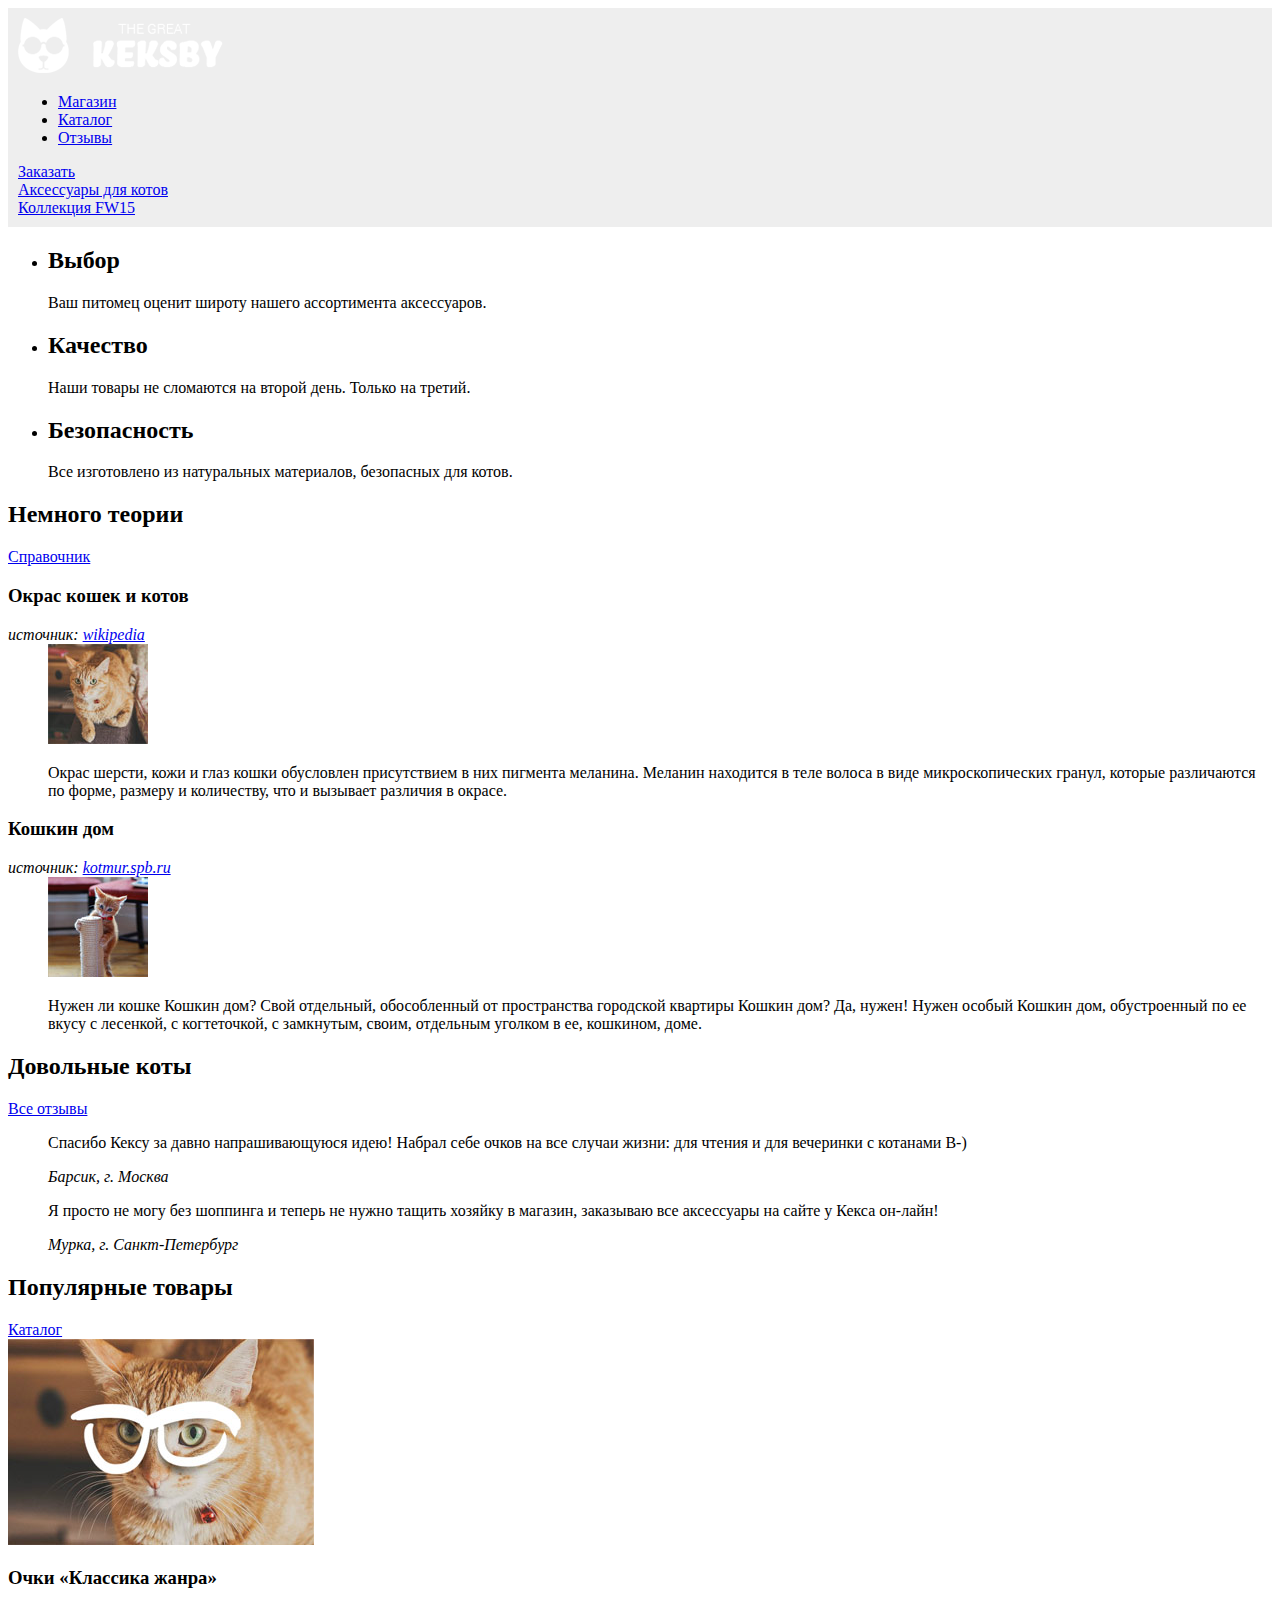
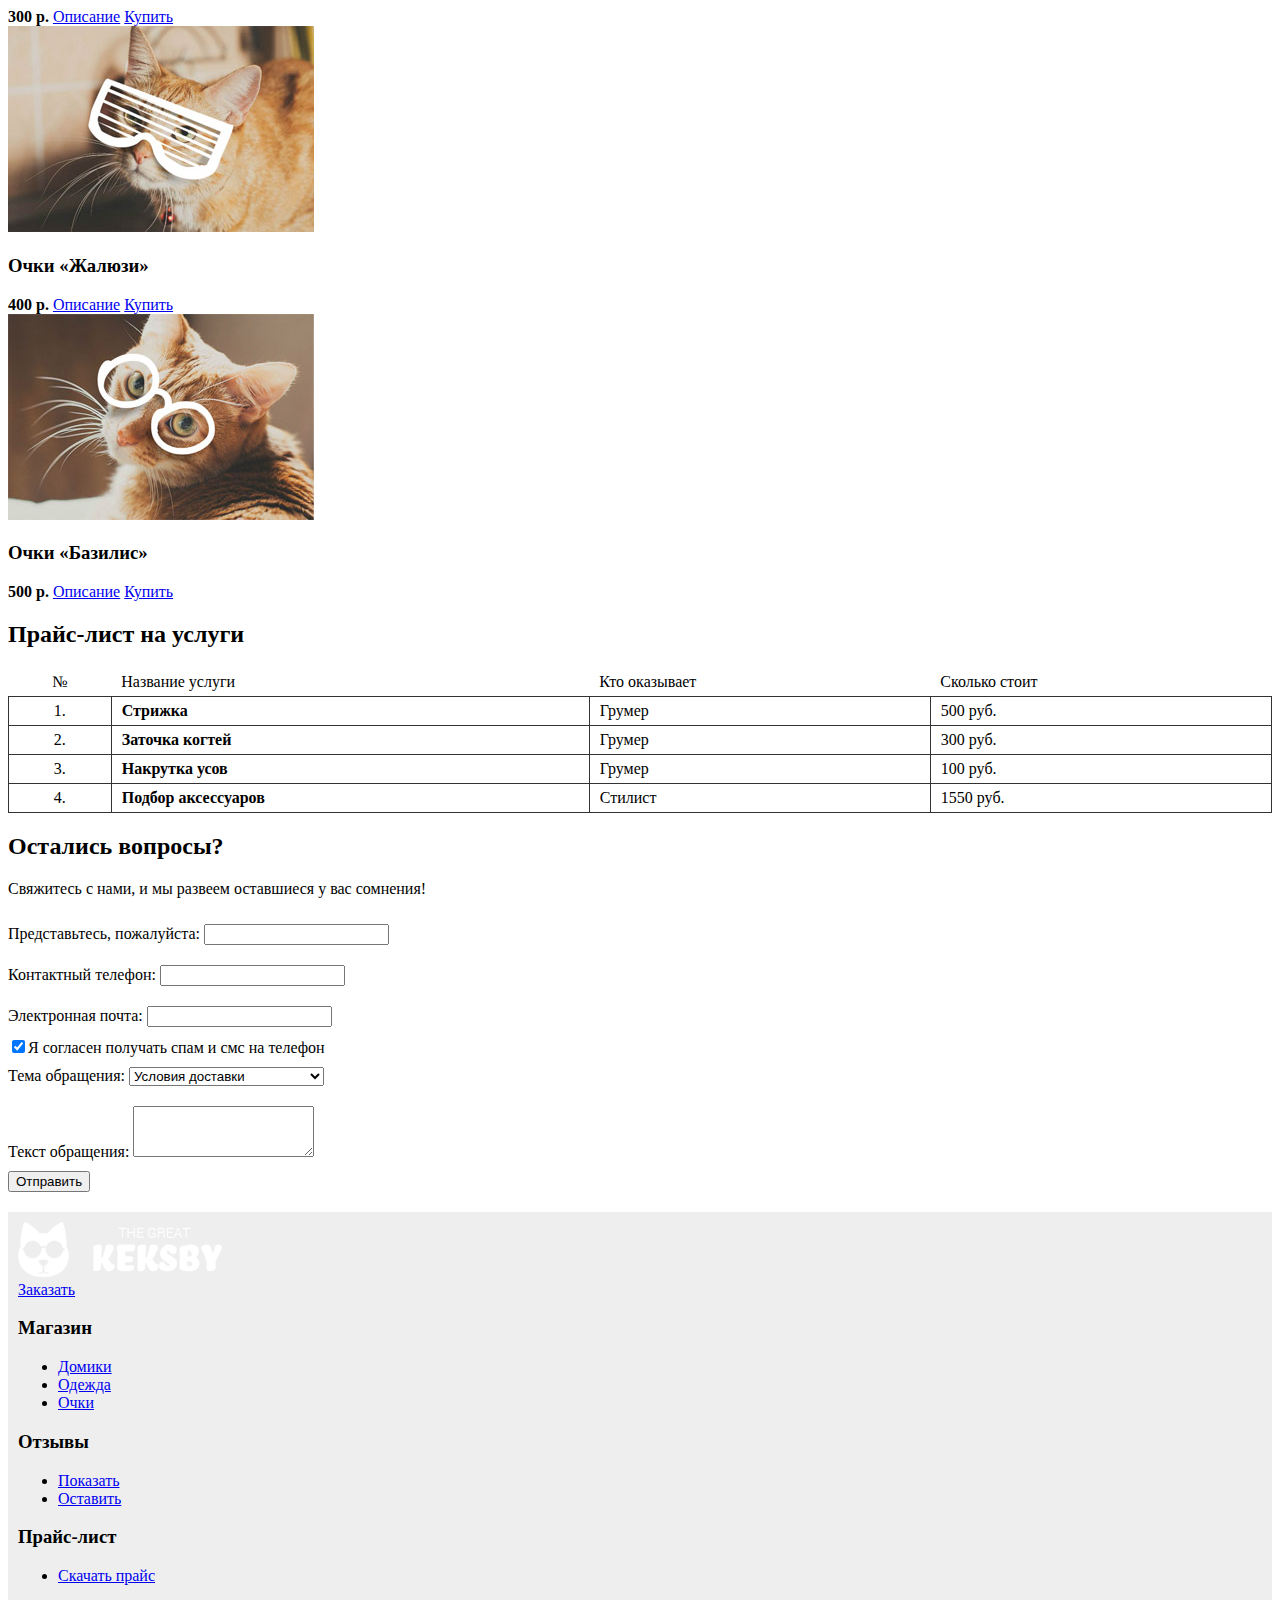
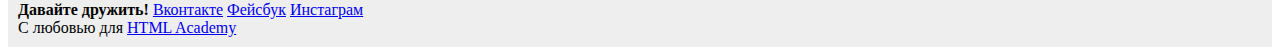
<file: index.html>
<!DOCTYPE HTML>
<html lang="ru">
  <head>
    <meta charset="utf-8">
    <title>The Great Keksby</title>
    <base href="">
    <link rel="stylesheet" href="style.css">
  </head>
  <body>
    <div class="page-header">
      <div class="header-top">
        <div class="header-logo">
          <img src="img/logo.png" alt="The Great Keksby" width="205" height="55">
        </div>
        <ul class="main-nav">
          <li><a href="#">Магазин</a></li>
          <li><a href="#">Каталог</a></li>
          <li><a href="#">Отзывы</a></li>
        </ul>
        <a class="btn" href="#">Заказать</a>
      </div>
      <div class="promo">
        <a href="#">Аксессуары для котов<br> Коллекция FW15</a>
      </div>
    </div>


    <div class="features">
      <ul>
        <li class="feature-item">
          <h2>Выбор</h2>
          <p>Ваш питомец оценит широту нашего ассортимента аксессуаров.</p>
        </li>
        <li class="feature-item">
          <h2>Качество</h2>
          <p>Наши товары не сломаются на второй день. Только на третий.</p>
        </li>
        <li class="feature-item">
          <h2>Безопасность</h2>
          <p>Все изготовлено из натуральных материалов, безопасных для котов.</p>
        </li>
      </ul>
    </div>


    <div class="cat-reference">
      <h2>Немного теории</h2>
      <a class="btn" href="#" title="Открыть справочник">Справочник</a>
      <dl>
        <dt>
          <h3>Окрас кошек и котов</h3>
          <i>источник: <a target="_blank" href="https://ru.wikipedia.org">wikipedia</a></i>
        </dt>
        <dd>
          <img src="img/article-1.jpg" alt="Окрас кошек и котов" width="100" height="100">
          <p>Окрас шерсти, кожи и глаз кошки обусловлен присутствием в них пигмента меланина. Меланин находится в теле волоса в виде микроскопических гранул, которые различаются по форме, размеру и количеству, что и вызывает различия в окрасе.</p>
        </dd>
        <dt>
          <h3>Кошкин дом</h3>
          <i>источник: <a target="_blank" href="http://kotmur.spb.ru">kotmur.spb.ru</a></i>
        </dt>
        <dd>
          <img src="img/article-2.jpg" alt="Кошкин дом" width="100" height="100">
          <p>Нужен ли кошке Кошкин дом? Свой отдельный, обособленный от пространства городской квартиры Кошкин дом? Да, нужен! Нужен особый Кошкин дом, обустроенный по ее вкусу с лесенкой, с когтеточкой, с замкнутым, своим, отдельным уголком в ее, кошкином, доме.</p>
        </dd>
      </dl>
    </div>


    <div class="reviews">
      <h2>Довольные коты</h2>
      <a class="btn" href="#" title="Посмотреть все отзывы">Все отзывы</a>
      <div class="reviews-list">
        <blockquote class="review-item">
          <p>Спасибо Кексу за давно напрашивающуюся идею! Набрал себе очков на все случаи жизни: для чтения и для вечеринки с котанами B-)</p>
          <cite>Барсик, г. Москва</cite>
        </blockquote>
        <blockquote class="review-item">
          <p>Я просто не могу без шоппинга и теперь не нужно тащить хозяйку в магазин, заказываю все аксессуары на сайте у Кекса он-лайн!</p>
          <cite>Мурка, г. Санкт-Петербург</cite>
        </blockquote>
      </div>
    </div>


    <div class="popular-and-price">
      <h2>Популярные товары</h2>
      <a class="btn" href="#" title="Посмотреть все товары">Каталог</a>
      <div class="popular-items">
        <div class="catalog-item">
          <img src="img/glasses-1.jpg" alt="очки «Классика жанра»" width="306" height="206">
          <h3>Очки «Классика жанра»</h3>
          <b>300 р.</b>
          <a class="btn" href="#">Описание</a>
          <a class="btn" href="#">Купить</a>
        </div>
        <div class="catalog-item">
          <img src="img/glasses-2.jpg" alt="очки «Жалюзи»" width="306" height="206">
          <h3>Очки «Жалюзи»</h3>
          <b>400 р.</b>
          <a class="btn" href="#">Описание</a>
          <a class="btn" href="#">Купить</a>
        </div>
        <div class="catalog-item">
          <img src="img/glasses-3.jpg" alt="очки «Базилис»" width="306" height="206">
          <h3>Очки «Базилис»</h3>
          <b>500 р.</b>
          <a class="btn" href="#">Описание</a>
          <a class="btn" href="#">Купить</a>
        </div>
      </div>

      <h2>Прайс-лист на услуги</h2>
      <table class="price-list">
        <tr>
          <th class="price-number">№</th>
          <th>Название услуги</th>
          <th>Кто оказывает</th>
          <th>Сколько стоит</th>
        </tr>
        <tr>
          <td class="price-number">1.</td>
          <td class="price-name">Стрижка</td>
          <td>Грумер</td>
          <td>500 руб.</td>
        </tr>
        <tr>
          <td class="price-number">2.</td>
          <td class="price-name">Заточка когтей</td>
          <td>Грумер</td>
          <td>300 руб.</td>
        </tr>
        <tr>
          <td class="price-number">3.</td>
          <td class="price-name">Накрутка усов</td>
          <td>Грумер</td>
          <td>100 руб.</td>
        </tr>
        <tr>
          <td class="price-number">4.</td>
          <td class="price-name">Подбор аксессуаров</td>
          <td>Стилист</td>
          <td>1550 руб.</td>
        </tr>
      </table>
    </div>

    <div class="feedback">
      <h2>Остались вопросы?</h2>
      <p class="feedback-tip">
          Свяжитесь с нами, и мы развеем оставшиеся у вас сомнения!
          </p>
    <form class="feedback-form" action="/keksby-mail" method="post">
<div class="feedback-form-group">
    <label for="fullname">Представьтесь, пожалуйста:</label>
    <input type="text" name="fullname" id="fullname"></input>
    </div>
<div class="feedback-form-group">
          <label for="phone">Контактный телефон:</label>
          <input type="text" name="phone" id="phone">
        </div>

 <div class="feedback-form-group">
          <label for="email">Электронная почта:</label>
          <input type="text" name="email" id="email">
        </div>

       <div class="checkbox-area">
          <label for="subscription"><input id="subscription" name="subscription" type="checkbox" checked></input>Я согласен получать спам и смс на телефон</label>
        </div>

<div class="feedback-form-group">
          <label for="topic">Тема обращения:</label>
          <select name="topic" id="topic">
                <option value=1>Условия доставки</option>
                <option value=2>Возврат товара</option>
                <option value=3>Жалоба в Роспотребнадзор</option>
            </select>
        </div>
 <div class="feedback-form-group">
          <label for="message">Текст обращения:</label>
          <textarea rows="3" id="message"  name="message"></textarea>
        </div>
<input class="btn" type="submit" value="Отправить">
      </form>
    </div>


    <div class="page-footer">
      <div class="footer-top">
        <div class="footer-logo">
          <img src="img/logo.png" alt="The Great Keksby" width="205" height="55">
        </div>
        <a class="btn" href="#">Заказать</a>
      </div>

      <div class="footer-middle">
        <div class="footer-menu">
          <h3>Магазин</h3>
          <ul>
            <li><a href="#">Домики</a></li>
            <li><a href="#">Одежда</a></li>
            <li><a href="#">Очки</a></li>
          </ul>
        </div>
        <div class="footer-menu">
          <h3>Отзывы</h3>
          <ul>
            <li><a href="#">Показать</a></li>
            <li><a href="#">Оставить</a></li>
          </ul>
        </div>
        <div class="footer-menu">
          <h3>Прайс-лист</h3>
          <ul>
            <li><a href="#">Скачать прайс</a></li>
          </ul>
        </div>
      </div>

      <div class="footer-bottom">
        <div class="footer-social">
          <b>Давайте дружить!</b>
          <a class="social-btn" href="https://vk.com/htmlacademy">Вконтакте</a>
          <a class="social-btn" href="https://facebook.com/htmlacademy">Фейсбук</a>
          <a class="social-btn" href="https://instagram.com/htmlacademy">Инстаграм</a>
        </div>

        <div class="footer-copyright">
          С <span class="heart">любовью</span> для <a href="https://htmlacademy.ru">HTML Academy</a>
        </div>
      </div>
    </div>

  </body>
</html>
</file>
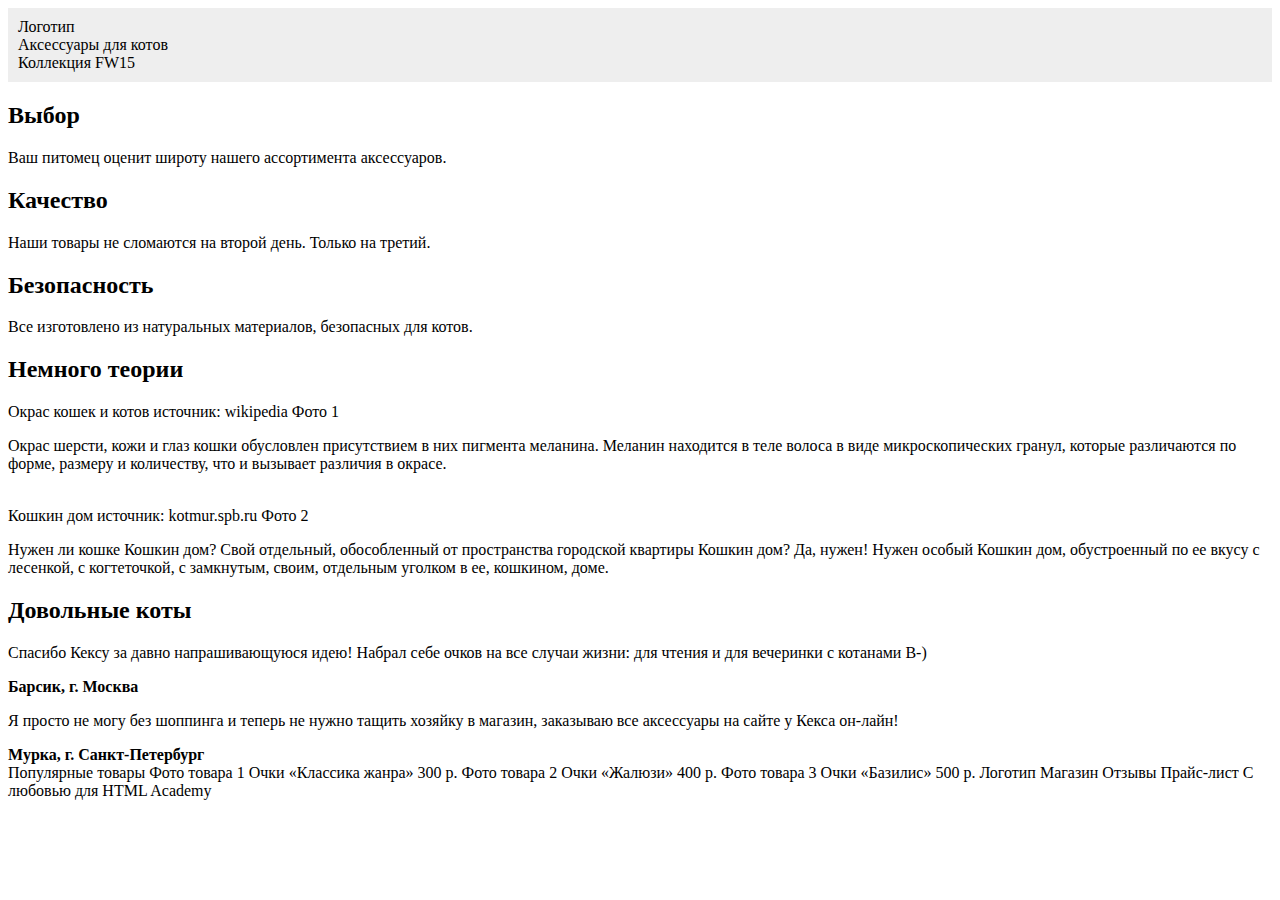
<file: index06.html>
<!DOCTYPE HTML>
<html>
     <head>
        <!-- файл сохраняй в кодировке UTF-8  -->
        <meta charset="UTF-8">
        <title>Кексби</title>

        <!-- Тут я подключаю стили CSS -->
        <link rel="stylesheet" href="style.css">
    </head>

   <body>
    <div class="page-header">
      <div class="header-top">
        Логотип
      </div>
      <div class="promo">
        Аксессуары для котов<br> Коллекция FW15
      </div>
    </div>


    <div class="features">
      <div class="feature-item">
        <h2>Выбор</h2>
        <p>Ваш питомец оценит широту нашего ассортимента аксессуаров.</p>
      </div>
      <div class="feature-item">
        <h2>Качество</h2>
        <p>Наши товары не сломаются на второй день. Только на третий.</p>
      </div>
      <div class="feature-item">
        <h2>Безопасность</h2>
        <p>Все изготовлено из натуральных материалов, безопасных для котов.</p>
      </div>
    </div>


    <div class="cat-reference">
      <h2>Немного теории</h2>

      Окрас кошек и котов
      источник: wikipedia
      Фото 1
      <p>Окрас шерсти, кожи и глаз кошки обусловлен присутствием в них пигмента меланина. Меланин находится в теле волоса в виде микроскопических гранул, которые различаются по форме, размеру и количеству, что и вызывает различия в окрасе.</p>
      <br>

      Кошкин дом
      источник: kotmur.spb.ru
      Фото 2
      <p>Нужен ли кошке Кошкин дом? Свой отдельный, обособленный от пространства городской квартиры Кошкин дом? Да, нужен! Нужен особый Кошкин дом, обустроенный по ее вкусу с лесенкой, с когтеточкой, с замкнутым, своим, отдельным уголком в ее, кошкином, доме.</p>
    </div>


    <div class="reviews">
      <h2>Довольные коты</h2>

      <div class="reviews-list">
        <p>
        Спасибо Кексу за давно напрашивающуюся идею! Набрал себе очков на все случаи жизни: для чтения и для вечеринки с котанами B-)
        </p>
        <strong>Барсик, г. Москва</strong>

        <br>
        <p>
        Я просто не могу без шоппинга и теперь не нужно тащить хозяйку в магазин, заказываю все аксессуары на сайте у Кекса он-лайн!
        </p>
        <strong>Мурка, г. Санкт-Петербург</strong>
      </div>
    </div>

    Популярные товары

    Фото товара 1
    Очки «Классика жанра»
    300 р.

    Фото товара 2
    Очки «Жалюзи»
    400 р.

    Фото товара 3
    Очки «Базилис»
    500 р.


    Логотип

    Магазин
    Отзывы
    Прайс-лист

    С любовью для HTML Academy
  </body>
</html>
</file>
<file: style.css>
.page-header,
.page-footer {
    padding: 10px;
    background-color: #eeeeee;
}

.page-footer {
    margin-top: 20px;
}

.price-list {
    width: 100%;
    border-collapse: collapse;
}

.price-list th {
    font-weight: normal;
    text-align: left;
}

.price-list td {
    border: 1px solid #333333;
}

.price-list th,
.price-list td {
    padding: 5px 10px;
}

.price-list .price-number {
    text-align: center;
}

.price-list .price-name {
    font-weight: bold;
}

.feedback-form-group {
    padding-bottom: 10px;
    padding-top: 10px;
}
</file>
